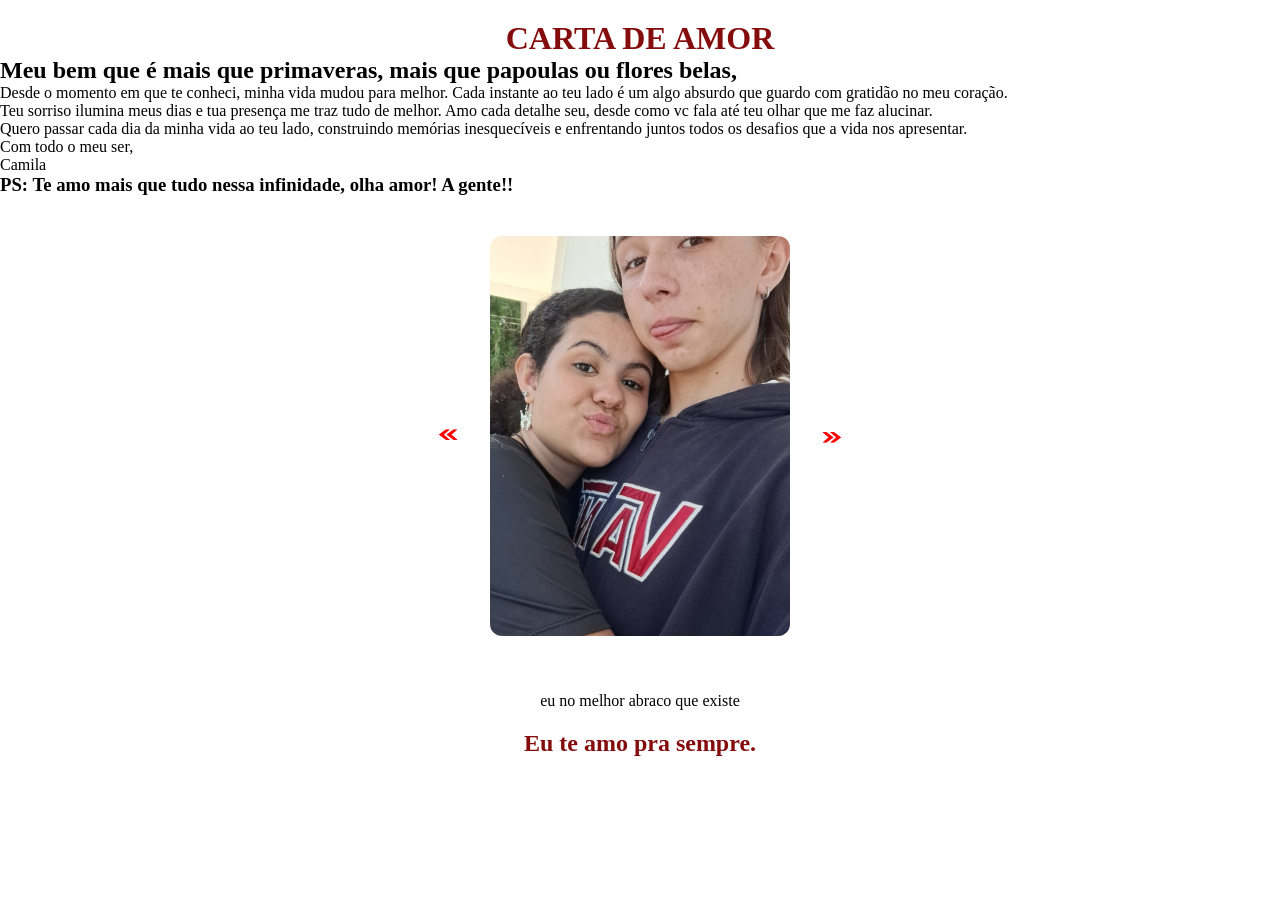
<file: index.html>
<!DOCTYPE html>
<html lang="pt-br">

<head>
    <meta charset="UTF-8">
    <meta http-equiv="X-UA-Compatible" content="IE=edge">
    <meta name="viewport" content="width=device-width, initial-scale=1.0">
    <title>CARTA DE AMOR</title>
    <link rel="stylesheet" href="src/style.css">
    <script src="src/script.js" defer></script>

</head>

<body>
    <div class="container">
        <h1>CARTA DE AMOR</h1>
        <h2>Meu bem que é mais que primaveras, mais que papoulas ou flores belas,</h2>
        <p>Desde o momento em que te conheci, minha vida mudou para melhor. Cada instante ao teu lado é um algo absurdo
            que guardo com gratidão no meu coração.</p>
        <p>Teu sorriso ilumina meus dias e tua presença me traz tudo de melhor. Amo cada detalhe seu, desde como vc fala
            até teu olhar que me faz alucinar.</p>
        <p>Quero passar cada dia da minha vida ao teu lado, construindo memórias inesquecíveis e enfrentando juntos
            todos os desafios que a vida nos apresentar.</p>
        <p>Com todo o meu ser,</p>
        <p>Camila</p>
        <h3>PS: Te amo mais que tudo nessa infinidade, olha amor! A gente!!</h3>
    </div>

    <div class="slider-wrapper">
        <div class="container-slider">
            <button id="prev-button">
                <img src="src/public/images/setinha.jpeg" alt="Anterior">
            </button>

            <div class="container-images">
                <img src="src/public/images/abraso.jpeg" class="slider" data-text="eu no melhor abraco que existe">
                <img src="src/public/images/beijinho.jpeg" class="slider" data-text="Eu amo nossos beijinhos">
                <img src="src/public/images/colinho.jpeg" class="slider"
                    data-text="Um dos meus momentos que da mais saudade">
                <img src="src/public/images/hiperfoco.jpeg" class="slider" data-text="Nosso hiperfoquinho<3">
                <img src="src/public/images/manhosos.jpeg" class="slider" data-text="Somos os melhores, meu amor!">
            </div>

            <button id="next-button">
                <img src="src/public/images/setinha.jpeg" alt="Próximo">
            </button>
        </div>
        <p class="slider-text"></p>
    </div>

    <div class="assin">
        <h2> Eu te amo pra sempre. </h2>
    </div>

</body>

</html>
</file>
<file: src/style.css>
* {
    margin: 0;
    padding: 0;
    box-sizing: border-box;
}

h1 {
    text-align: center;
    margin-top: 20px;
    font-size: 2rem;
    color: rgb(133, 12, 12);
}

.slider-wrapper {
    display: flex;
    flex-direction: column;
    align-items: center;
}

.container-slider {
    display: flex;
    align-items: center;
    justify-content: center;
    gap: 1rem;
    width: 100%;
    margin: 40px auto;
}

.container-images {
    width: 300px;
    height: 400px;
    overflow: hidden;
    border-radius: 12px;
    justify-content: center;
    align-items: center;
    position: relative;
    display: flex;
}

.slider {
    opacity: 0;
    transition: opacity .2s;
    position: absolute;
    width: 100%;
    border-radius: 10px;
}

.slider-text {
    margin-top: 1rem;
    text-align: center;
    max-width: 300px;
    opacity: 0;
    transition: opacity 0.3s ease;
}

.slider-text.show {
    opacity: 1;
}

.on {
    opacity: 1;
}

#prev-button,
#next-button {
    width: 50px;
    height: 50px;
    border: none;
    background: none;
    cursor: pointer;
}

#prev-button img,
#next-button img {
    width: 100%;
    height: 100%;
}

#prev-button {
    transform: rotate(180deg);
}

.assin {
    display: flex;
    justify-content: center;
    align-items: center;
    margin-top: 20px;
    color: rgb(133, 12, 12);
}
</file>
